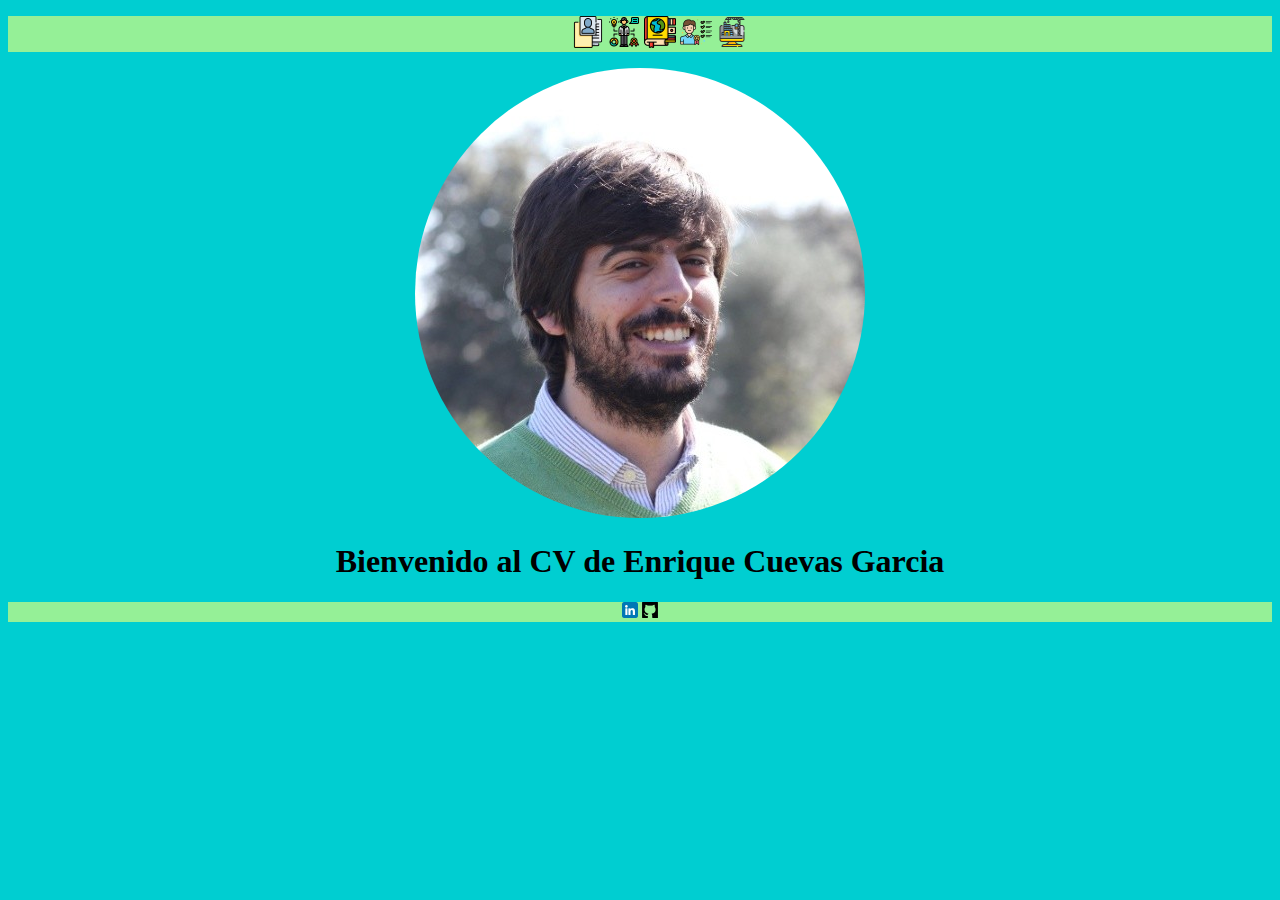
<file: index.html>
<!DOCTYPE html>
<html lang="en">

<head>
  <meta charset="UTF-8" />
  <meta http-equiv="X-UA-Compatible" content="IE=edge" />
  <meta name="viewport" content="width=device-width, initial-scale=1.0" />
  <link rel="stylesheet" href="estilo.css" />
  <link href="https://cdn.jsdelivr.net/npm/bootstrap@5.0.2/dist/css/bootstrap.min.css" rel="stylesheet"
    integrity="sha384-EVSTQN3/azprG1Anm3QDgpJLIm9Nao0Yz1ztcQTwFspd3yD65VohhpuuCOmLASjC" crossorigin="anonymous" />


  <section>
    <div  style="width:100%" id="nav">

      <ul>
        
        <a href="perfil.html"><img src="Imagenes/informacion-personal.png" title="Perfil Personal"></a>
        <a href="destrezas.html"> <img src="Imagenes/skills.png" title="Destrezas destacables"></a>
        <a href="idiomas.html"><img src="Imagenes/idiomas.png" title="Idiomas"></a>
        <a href="formacion.html"><img src="Imagenes/requirements.png" title="Formación extracurricular"></a>
        <a href="proyectos.html"><img src="Imagenes/proyecto.png" title="Proyecto Personales"></a>
      </ul>

    </div>
  </section>
  <title>Inicio</title>
</head>

<body id="cuerpo">
  <img id="foto" src="Imagenes/fotoperfil.jpg" alt="" />
  <h1>Bienvenido al CV de Enrique Cuevas Garcia</h1>





  <footer style="width:100%;">


    <div class="copyright" style=" background-color: #95f097;">
      <div class="container-fluid" style=" background-color: #95f097">
        <a href="https://www.linkedin.com/in/enrique-cuevas-garc%C3%ADa-ab532953/" target="_blank"><img
            src="Imagenes/linkedin.png"></a>
        <a href="https://github.com/titicuevas" target="_blank"><img src="Imagenes/github.png"></a>
      </div>
    </div>


</body>

</html>
</file>
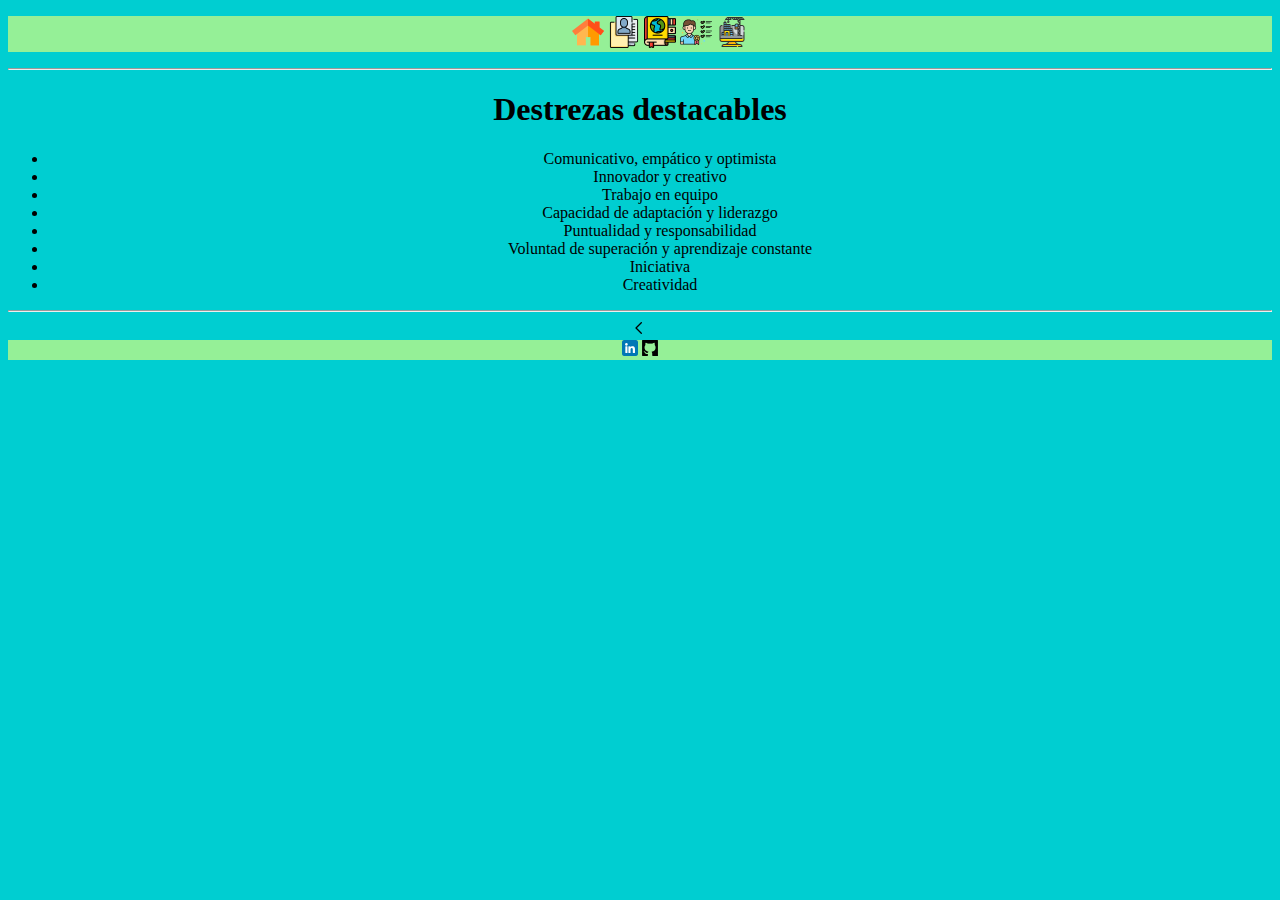
<file: destrezas.html>
<!DOCTYPE html>
<html lang="en">
  <head>
    <meta charset="UTF-8" />
    <meta http-equiv="X-UA-Compatible" content="IE=edge" />
    <meta name="viewport" content="width=device-width, initial-scale=1.0" />
    <link rel="stylesheet" href="estilo.css" />
    <link
      href="https://cdn.jsdelivr.net/npm/bootstrap@5.0.2/dist/css/bootstrap.min.css"
      rel="stylesheet"
      integrity="sha384-EVSTQN3/azprG1Anm3QDgpJLIm9Nao0Yz1ztcQTwFspd3yD65VohhpuuCOmLASjC"
      crossorigin="anonymous"
    />

    <section>
      <div id="nav">
  
        <ul>
          <a href="index.html"><img src="Imagenes/hogar.png" title="Inicio"></a>
          <a href="perfil.html"><img src="Imagenes/informacion-personal.png" title="Perfil Personal"></a>
          <a href="idiomas.html"><img src="Imagenes/idiomas.png" title="Idiomas"></a>
          <a href="formacion.html"><img src="Imagenes/requirements.png" title="Formación extracurricular"></a>
          <a href="proyectos.html"><img src="Imagenes/proyecto.png" title="Proyecto Personales"></a>
        </ul>
  
      </div>
    </section>

    <title>
      Destrezas destacables
      </title>
  </head>
  <body id="cuerpo">
    <div>
      <hr />
      <h1>
        Destrezas destacables
        </h1>
        <ul>
          <li>Comunicativo, empático y optimista</li>
          <li>Innovador y creativo</li>
          <li>Trabajo en equipo</li>
          <li>Capacidad de adaptación y liderazgo</li>
          <li>Puntualidad y responsabilidad</li>
          <li>Voluntad de superación y aprendizaje constante</li>
          <li>Iniciativa</li>
          <li>Creatividad</li>
        </ul>

      <hr />
    </div>
  </body>

  <a href="index.html"><img src="Imagenes/atras.png" title="Inicio"/></a>


  
  <footer style="width:100%; margin-left: 0px;">


    <div class="copyright" style=" background-color: #95f097;">
      <div class="container-fluid" style=" background-color: #95f097">
        <a href="https://www.linkedin.com/in/enrique-cuevas-garc%C3%ADa-ab532953/" target="_blank"><img
            src="Imagenes/linkedin.png"></a>
        <a href="https://github.com/titicuevas" target="_blank"><img src="Imagenes/github.png"></a>
      </div>
    </div>
</html>
</file>
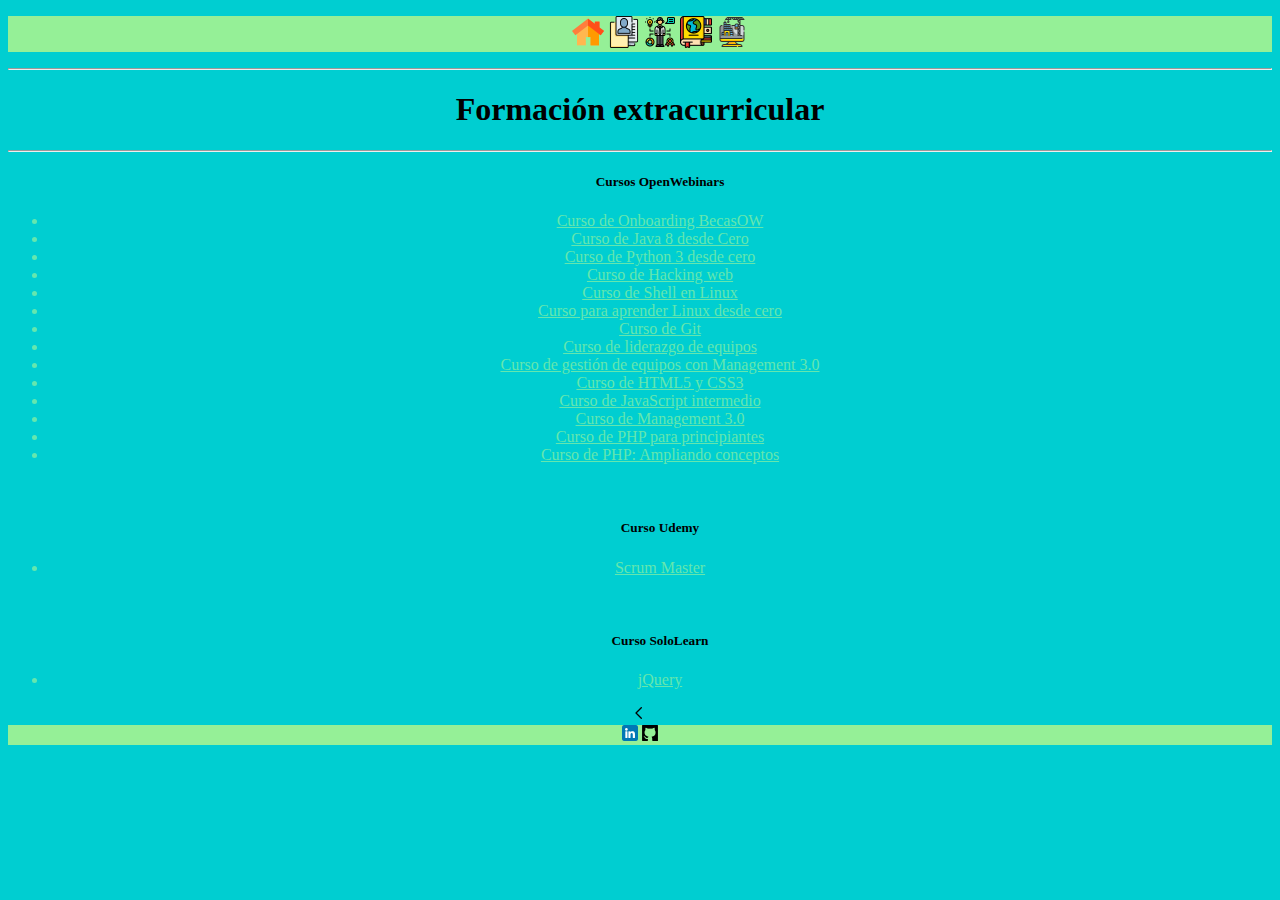
<file: formacion.html>
<!DOCTYPE html>
<html lang="en">
  <head>
    <meta charset="UTF-8" />
    <meta http-equiv="X-UA-Compatible" content="IE=edge" />
    <meta name="viewport" content="width=device-width, initial-scale=1.0" />
    <link rel="stylesheet" href="estilo.css" />
    <link
      href="https://cdn.jsdelivr.net/npm/bootstrap@5.0.2/dist/css/bootstrap.min.css"
      rel="stylesheet"
      integrity="sha384-EVSTQN3/azprG1Anm3QDgpJLIm9Nao0Yz1ztcQTwFspd3yD65VohhpuuCOmLASjC"
      crossorigin="anonymous"
    />

    <section>
      <div id="nav">
  
        <ul>
          <a href="index.html"><img src="Imagenes/hogar.png" title="Index"></a>
          <a href="perfil.html"><img src="Imagenes/informacion-personal.png" title="Perfil Personal"></a>
          <a href="destrezas.html"> <img src="Imagenes/skills.png" title="Destrezas destacables"></a>
          <a href="idiomas.html"><img src="Imagenes/idiomas.png"title="Idiomas"></a>
          <a href="proyectos.html"><img src="Imagenes/proyecto.png" title="Proyectos Personales"></a>
        </ul>
  
      </div>
    </section>

    <title>
      Formación extracurricular
      </title>
  </head>
  <body id="cuerpo">
    <div>
      <hr />
      <h1>
        Formación extracurricular
        </h1>
      <hr />

      <ul>
        <h5>Cursos OpenWebinars</h5>
        <a style="color:#64e7ae;" href="https://openwebinars.net/cert/yN3AG" target="_blank"><li>Curso de Onboarding BecasOW</li></a>
        
        <a style="color:#64e7ae;" href="https://openwebinars.net/cert/WkYJ2" target="_blank"><li>Curso de Java 8 desde Cero</li></a>
        <a style="color:#64e7ae;" href="https://openwebinars.net/certificado/rV5525KV" target="_blank"><li>Curso de Python 3 desde cero</li></a>
        <a style="color:#64e7ae;" href="https://openwebinars.net/cert/M2pX1" target="_blank"><li>Curso de Hacking web</li></a>
        <a style="color:#64e7ae;" href="https://openwebinars.net/cert/9DYQZ" target="_blank"><li>Curso de Shell en Linux</li></a>
        <a style="color:#64e7ae;" href="https://openwebinars.net/cert/AJ930" target="_blank"><li>Curso para aprender Linux desde cero</li></a>
        <a style="color:#64e7ae;" href="https://openwebinars.net/certificado/exbDmZJV" target="_blank"><li>Curso de Git</li></a>
        <a style="color:#64e7ae;" href="https://openwebinars.net/certificado/0oYwq8Yv" target="_blank"><li>Curso de liderazgo de equipos</li></a>
        <a style="color:#64e7ae;" href="https://openwebinars.net/certificado/gvqpGJDV" target="_blank"><li>Curso de gestión de equipos con Management 3.0</li></a>
        <a style="color:#64e7ae;" href="https://openwebinars.net/certificado/Qv7ww95v" target="_blank"><li>Curso de HTML5 y CSS3</li></a>
        <a style="color:#64e7ae;" href="https://openwebinars.net/cert/Og7zK" target="_blank"><li>Curso de JavaScript intermedio</li></a>
        <a style="color:#64e7ae;" href="https://openwebinars.net/cert/wODRm" target="_blank"><li>Curso de Management 3.0</li></a>
        <a style="color:#64e7ae;" href="https://openwebinars.net/cert/RGApQ" target="_blank"><li>Curso de PHP para principiantes</li></a>
        <a style="color:#64e7ae;" href="https://openwebinars.net/cert/pBW6z" target="_blank"><li>Curso de PHP: Ampliando conceptos</li></a>

      </ul>
      <br>
      <ul>
        <h5>
          Curso Udemy
        </h5>
        <a style="color:#64e7ae;" href="https://www.udemy.com/certificate/UC-f8925407-b973-4d16-b24b-00e35fd4f724/" target="_blank"><li>Scrum Master</li></a>
      </ul>
      <br>
      <ul>
        <h5>Curso SoloLearn</h5>
        <a style="color:#64e7ae;" href="https://www.sololearn.com/Certificate/1082-8334621/jpg/" target="_blank"><li>jQuery</li></a>

      </ul>
    </div>
  </body>

  <a href="index.html"><img src="Imagenes/atras.png" alt="" /></a>


  
  <footer style="width:100%; margin-left: 0px;">


    <div class="copyright" style=" background-color: #95f097;">
      <div class="container-fluid" style=" background-color: #95f097">
        <a href="https://www.linkedin.com/in/enrique-cuevas-garc%C3%ADa-ab532953/" target="_blank"><img
            src="Imagenes/linkedin.png"></a>
        <a href="https://github.com/titicuevas" target="_blank"><img src="Imagenes/github.png"></a>
      </div>
    </div>
</html>
</file>
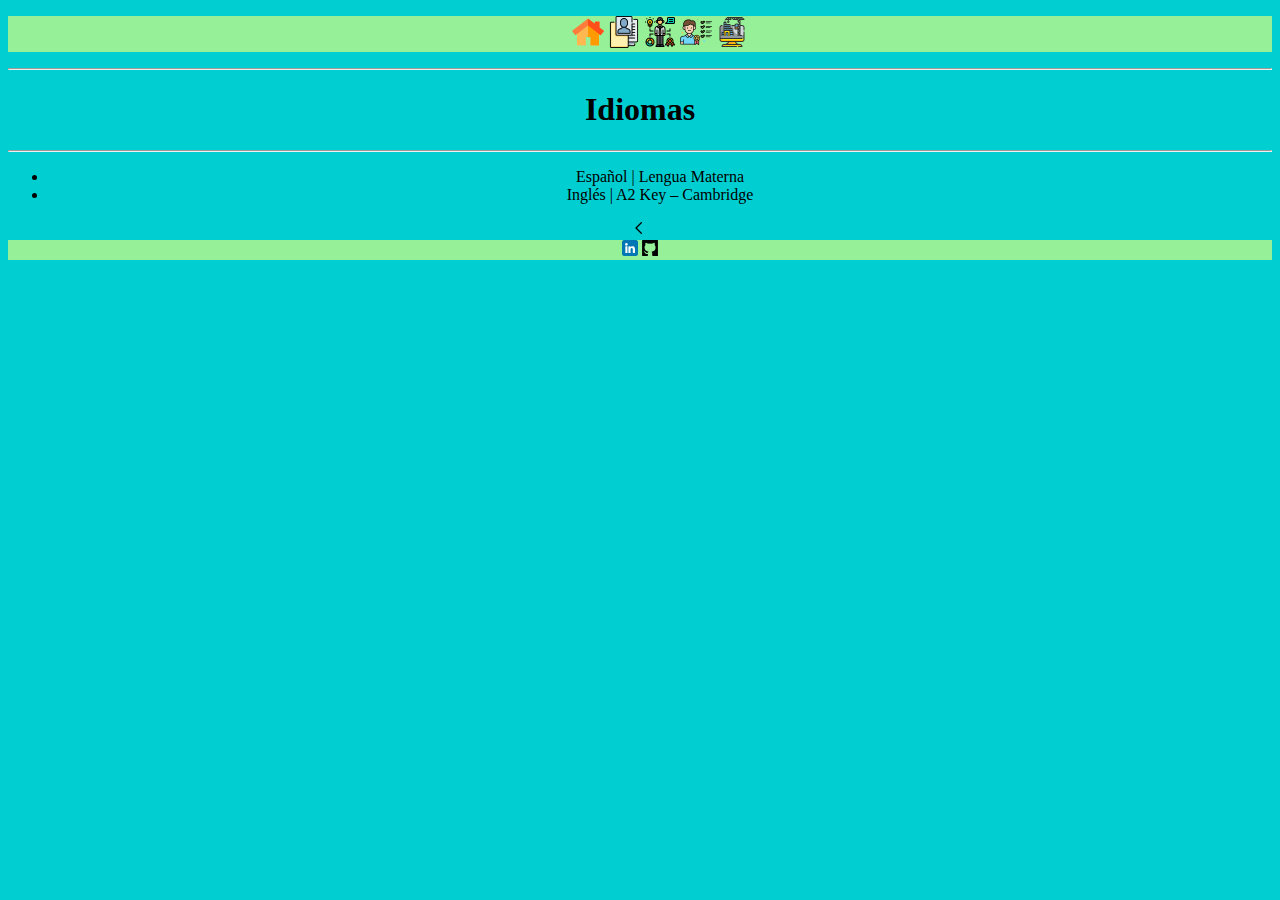
<file: idiomas.html>
<!DOCTYPE html>
<html lang="en">
  <head>
    <meta charset="UTF-8" />
    <meta http-equiv="X-UA-Compatible" content="IE=edge" />
    <meta name="viewport" content="width=device-width, initial-scale=1.0" />
    <link rel="stylesheet" href="estilo.css" />
    <link
      href="https://cdn.jsdelivr.net/npm/bootstrap@5.0.2/dist/css/bootstrap.min.css"
      rel="stylesheet"
      integrity="sha384-EVSTQN3/azprG1Anm3QDgpJLIm9Nao0Yz1ztcQTwFspd3yD65VohhpuuCOmLASjC"
      crossorigin="anonymous"
    />

    <section>
      <div id="nav">
  
        <ul>
          <a href="index.html"><img src="Imagenes/hogar.png" title="Inicio"></a>
          <a href="perfil.html"><img src="Imagenes/informacion-personal.png" title="Perfil Personal"></a>
          <a href="destrezas.html"> <img src="Imagenes/skills.png" title="Destrezas destacables"></a>
          <a href="formacion.html"><img src="Imagenes/requirements.png" title="Formación extracurricular"></a>
          <a href="proyectos.html"><img src="Imagenes/proyecto.png" title="Proyectos Personales"></a>
        </ul>
  
      </div>
    </section>

    <title>Idiomas</title>
  </head>
  <body id="cuerpo">
    <div>
      <hr />
      <h1>Idiomas</h1>
      <hr />
      <ul>
        <li>Español | Lengua Materna</li>
        <li>Inglés | A2 Key – Cambridge</li>
      </ul>
    </div>
  </body>

  <a href="index.html"><img src="Imagenes/atras.png" alt="" /></a>


  
  <footer style="width:100%; margin-left: 0px;">


    <div class="copyright" style=" background-color: #95f097;">
      <div class="container-fluid" style=" background-color: #95f097">
        <a href="https://www.linkedin.com/in/enrique-cuevas-garc%C3%ADa-ab532953/" target="_blank"><img
            src="Imagenes/linkedin.png"></a>
        <a href="https://github.com/titicuevas" target="_blank"><img src="Imagenes/github.png"></a>
      </div>
    </div>
</html>
</file>
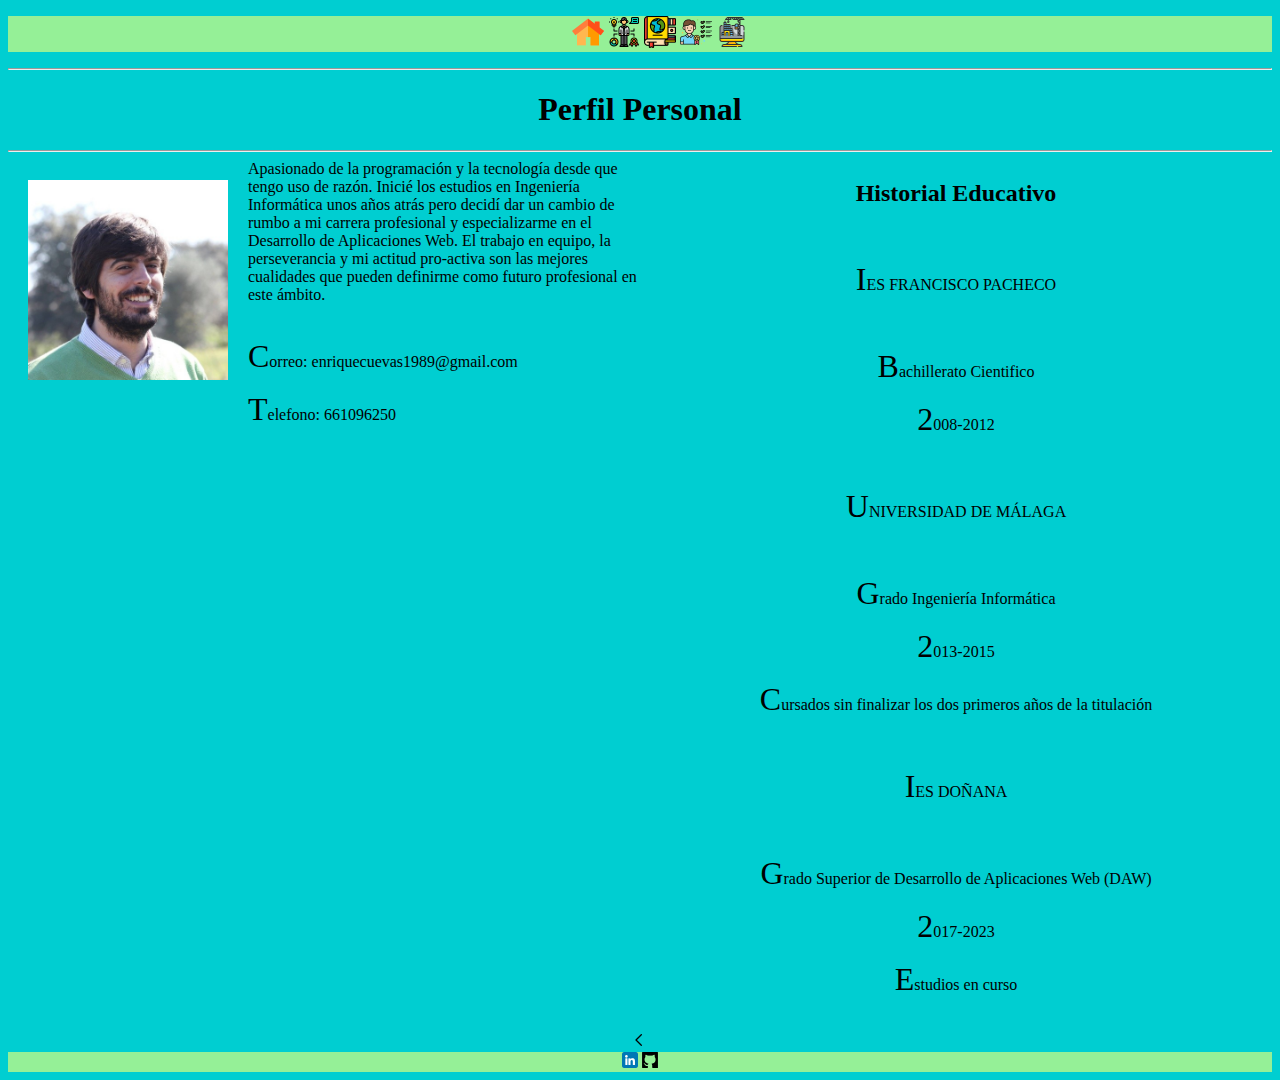
<file: perfil.html>
<!DOCTYPE html>
<html lang="en">
  <head>
    <meta charset="UTF-8" />
    <meta http-equiv="X-UA-Compatible" content="IE=edge" />
    <meta name="viewport" content="width=device-width, initial-scale=1.0" />
    <link rel="stylesheet" href="estilo.css" />
    <link
      href="https://cdn.jsdelivr.net/npm/bootstrap@5.0.2/dist/css/bootstrap.min.css"
      rel="stylesheet"
      integrity="sha384-EVSTQN3/azprG1Anm3QDgpJLIm9Nao0Yz1ztcQTwFspd3yD65VohhpuuCOmLASjC"
      crossorigin="anonymous"
    />

    <section>
      <div id="nav">
  
        <ul>
          <a href="index.html"><img src="Imagenes/hogar.png" title="Inicio"></a>
          <a href="destrezas.html"> <img src="Imagenes/skills.png" title="Destrezas destacables"></a>
          <a href="idiomas.html"><img src="Imagenes/idiomas.png" title="Idiomas"></a>
          <a href="formacion.html"><img src="Imagenes/requirements.png" title="Formación extracurricular"></a>
          <a href="proyectos.html"><img src="Imagenes/proyecto.png" title="Proyectos Personales"></a>
        </ul>
  
      </div>
    </section>

    <title>Perfil Personal </title>
  </head>
  <div>
    <hr />
    <h1>Perfil Personal</h1>
    <hr />
  </div>

  <body id="cuerpo">
    <div id="contenedor">
    <div>
      <img class="fotoperfil"  src="Imagenes/fotoperfil.jpg"height="200px" left:50px>

      <div id="text">
Apasionado de la programación y la tecnología desde que
tengo uso de razón. Inicié los estudios en Ingeniería
Informática unos años atrás pero decidí dar un cambio de
rumbo a mi carrera profesional y especializarme en el
Desarrollo de Aplicaciones Web. El trabajo en equipo, la
perseverancia y mi actitud pro-activa son las mejores
cualidades que pueden definirme como futuro profesional en
este ámbito.
<br>
<br>
<p>Correo: enriquecuevas1989@gmail.com</p>
<p>Telefono: 661096250</p>


      </div>
     

    </div>
    

<div>

<h2>Historial Educativo</h2>
<br>
<p>IES FRANCISCO PACHECO</p>
<br>
<p>Bachillerato Cientifico</p>
<p>2008-2012</p>
<br>

<p>UNIVERSIDAD DE MÁLAGA</p>
<br>
<p>Grado Ingeniería Informática</p>
<p>2013-2015</p>
<p>Cursados sin finalizar los dos primeros años de la titulación</p>
<br>

<p>IES DOÑANA</p>
<br>
<p>Grado Superior de Desarrollo de Aplicaciones Web (DAW)</p>
<p>2017-2023</p>
<p>Estudios en curso</p>
<br>


</div>
</div>
      </body>

  <a href="index.html"><img src="Imagenes/atras.png" alt="" /></a>


  
  <footer style="width:100%; margin-left: 0px;">


    <div class="copyright" style=" background-color: #95f097;">
      <div class="container-fluid" style=" background-color: #95f097">
        <a href="https://www.linkedin.com/in/enrique-cuevas-garc%C3%ADa-ab532953/" target="_blank"><img
            src="Imagenes/linkedin.png"></a>
        <a href="https://github.com/titicuevas" target="_blank"><img src="Imagenes/github.png"></a>
      </div>
    </div>
</html>
</file>
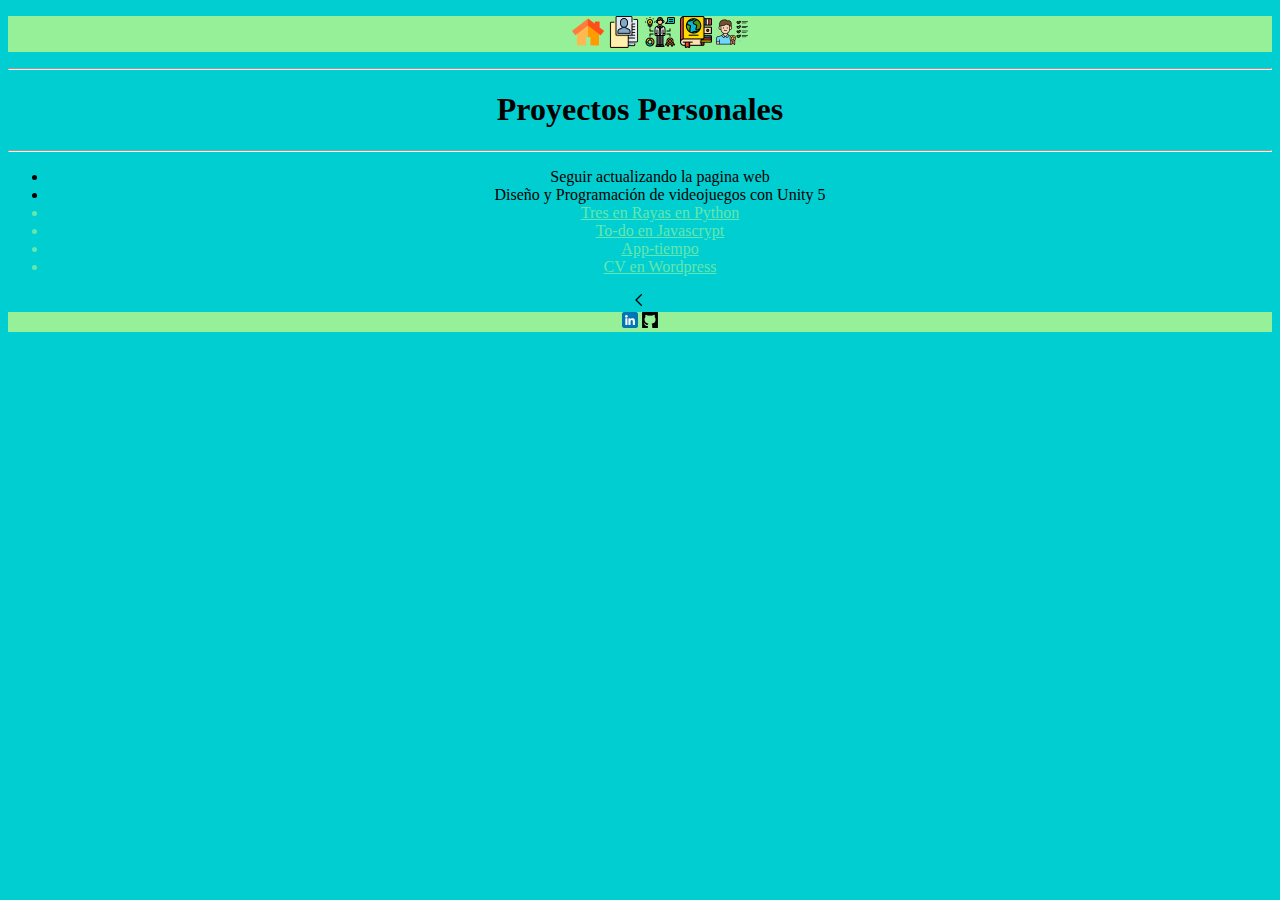
<file: proyectos.html>
<!DOCTYPE html>
<html lang="en">
  <head>
    <meta charset="UTF-8" />
    <meta http-equiv="X-UA-Compatible" content="IE=edge" />
    <meta name="viewport" content="width=device-width, initial-scale=1.0" />
    <link rel="stylesheet" href="estilo.css" />
    <link
      href="https://cdn.jsdelivr.net/npm/bootstrap@5.0.2/dist/css/bootstrap.min.css"
      rel="stylesheet"
      integrity="sha384-EVSTQN3/azprG1Anm3QDgpJLIm9Nao0Yz1ztcQTwFspd3yD65VohhpuuCOmLASjC"
      crossorigin="anonymous"
    />

    <section>
      <div id="nav">
  
        <ul>
          <a href="index.html"><img src="Imagenes/hogar.png"title="Inicio"></a>
          <a href="perfil.html"><img src="Imagenes/informacion-personal.png" title="Perfil Personal"></a>
          <a href="destrezas.html"> <img src="Imagenes/skills.png"title="Destrezas destacables"></a>
          <a href="idiomas.html"><img src="Imagenes/idiomas.png"title="Idiomas"></a>
          <a href="formacion.html"><img src="Imagenes/requirements.png" title="Formación extracurricular"></a>
        
        </ul>
  
      </div>
    </section>

    <title>Proyectos Personales </title>
  </head>
  <body id="cuerpo">
    <div>
      <hr />
      <h1>Proyectos Personales</h1>
      <hr />
      <ul>
        <li>Seguir actualizando la pagina web</li>
        <li>Diseño y Programación de videojuegos con Unity 5</li>
        <a style="color:#64e7ae;" href="https://github.com/titicuevas/TresenRaya" target="_blank"><li>Tres en Rayas en Python</li></a>
        <a style="color:#64e7ae;" href=" https://titicuevas.github.io/To-do/" target="_blank"><li>To-do en Javascrypt</li></a>
        <a style="color:#64e7ae;" href="https://titicuevas.github.io/app-tiempo/" target="_blank"><li>App-tiempo</li></a>
        <a style="color:#64e7ae;" href="https://titicuevas.wordpress.com/" target="_blank"><li>CV en Wordpress</li></a>
        
        
      </ul>
    </div>
  </body>

  <a href="index.html"><img src="Imagenes/atras.png" alt="" /></a>


  
  <footer style="width:100%; margin-left: 0px;">


    <div class="copyright" style=" background-color: #95f097;">
      <div class="container-fluid" style=" background-color: #95f097">
        <a href="https://www.linkedin.com/in/enrique-cuevas-garc%C3%ADa-ab532953/" target="_blank"><img
            src="Imagenes/linkedin.png"></a>
        <a href="https://github.com/titicuevas" target="_blank"><img src="Imagenes/github.png"></a>
      </div>
    </div>
</html>
</file>
<file: estilo.css>
#nav {
  background-color: #95f097;
}

#nav2 {
  background-color: #95f097;
}

#cuerpo {
  text-align: center;
  background-color: #00ced1;
}

#foto {
  border-radius: 50%;
}

ul {
  justify-content: space-between;
}

#contenedor {
    display: flex;
    flex-direction: row;
    flex-wrap: wrap;
  }
  
  #contenedor > div {
    width: 50%;
  }
  #text {
    
    text-align: left
  }

  .fotoperfil{
    padding: 10px; margin: 10px;float: left;

  }

p::first-letter{
    
    font-size: 2rem;
   
    
}
p {
    
    animation-duration: 3s;
    animation-name: slidein;
  }
  
  @keyframes slidein {
    from {
      margin-left: 100%;
      width: 300%
    }
  
    to {
      margin-left: 0%;
      width: 100%;
    }
  }
</file>
